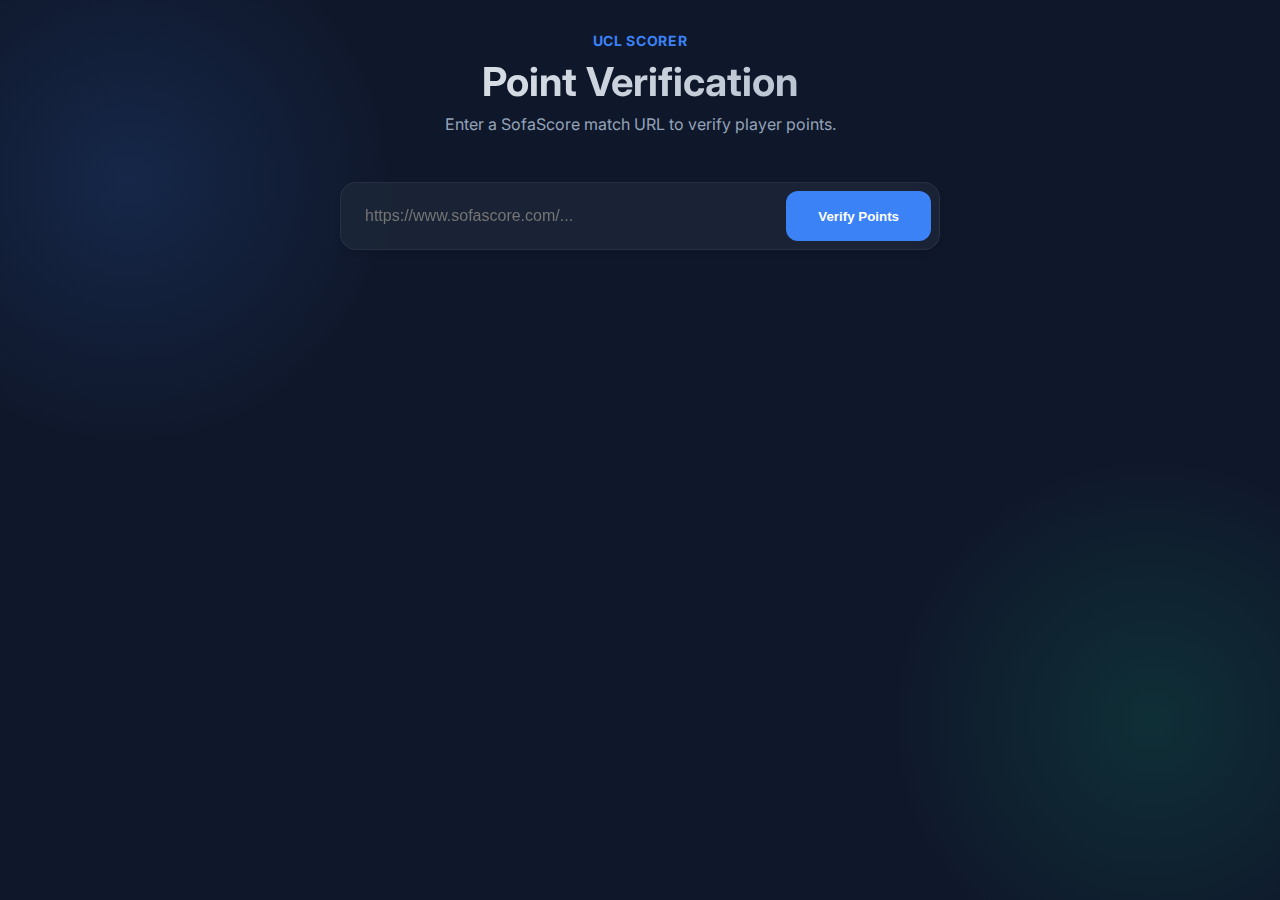
<file: static/index.html>
<!DOCTYPE html>
<html lang="en">
<head>
    <meta charset="UTF-8">
    <meta name="viewport" content="width=device-width, initial-scale=1.0">
    <title>UCL Point Scorer Verification</title>
    <link rel="stylesheet" href="style.css">
    <link rel="preconnect" href="https://fonts.googleapis.com">
    <link rel="preconnect" href="https://fonts.gstatic.com" crossorigin>
    <link href="https://fonts.googleapis.com/css2?family=Inter:wght@400;500;600;700&display=swap" rel="stylesheet">
</head>
<body>
    <div class="container">
        <header>
            <div class="logo">UCL Scorer</div>
            <h1>Point Verification</h1>
            <p>Enter a SofaScore match URL to verify player points.</p>
        </header>

        <div class="input-section">
            <input type="text" id="matchUrl" placeholder="https://www.sofascore.com/...">
            <button id="calculateBtn" onclick="calculatePoints()">
                <span class="btn-text">Verify Points</span>
                <div class="loader" id="loader"></div>
            </button>
        </div>

        <div id="error-message" class="error hidden"></div>

        <div id="results" class="results hidden">
            <div class="team-section">
                <h2>Home Team</h2>
                <div class="table-container">
                    <table id="homeTable">
                        <thead>
                            <tr>
                                <th>Player</th>
                                <th>Pos</th>
                                <th>Score</th>
                                <th>Details (Verify)</th>
                            </tr>
                        </thead>
                        <tbody></tbody>
                    </table>
                </div>
            </div>

            <div class="team-section">
                <h2>Away Team</h2>
                <div class="table-container">
                    <table id="awayTable">
                        <thead>
                            <tr>
                                <th>Player</th>
                                <th>Pos</th>
                                <th>Score</th>
                                <th>Details (Verify)</th>
                            </tr>
                        </thead>
                        <tbody></tbody>
                    </table>
                </div>
            </div>
        </div>
    </div>
    <script src="script.js"></script>
</body>
</html>
</file>
<file: static/style.css>
:root {
    --bg-color: #0f172a;
    --card-bg: rgba(30, 41, 59, 0.7);
    --primary: #3b82f6;
    --primary-hover: #2563eb;
    --text-main: #f8fafc;
    --text-muted: #94a3b8;
    --border: rgba(148, 163, 184, 0.1);
    --success: #10b981;
    --danger: #ef4444;
}

* {
    box-sizing: border-box;
    margin: 0;
    padding: 0;
}

body {
    font-family: 'Inter', sans-serif;
    background-color: var(--bg-color);
    color: var(--text-main);
    min-height: 100vh;
    display: flex;
    justify-content: center;
    padding: 2rem;
    background-image: 
        radial-gradient(circle at 10% 20%, rgba(59, 130, 246, 0.15) 0%, transparent 20%),
        radial-gradient(circle at 90% 80%, rgba(16, 185, 129, 0.15) 0%, transparent 20%);
}

.container {
    width: 100%;
    max-width: 1200px;
}

header {
    text-align: center;
    margin-bottom: 3rem;
}

.logo {
    font-weight: 700;
    font-size: 0.875rem;
    letter-spacing: 0.05em;
    color: var(--primary);
    text-transform: uppercase;
    margin-bottom: 0.5rem;
}

h1 {
    font-size: 2.5rem;
    font-weight: 700;
    margin-bottom: 0.5rem;
    background: linear-gradient(to right, #fff, #94a3b8);
    -webkit-background-clip: text;
    -webkit-text-fill-color: transparent;
}

p {
    color: var(--text-muted);
}

.input-section {
    display: flex;
    gap: 1rem;
    max-width: 600px;
    margin: 0 auto 3rem;
    background: var(--card-bg);
    padding: 0.5rem;
    border-radius: 1rem;
    border: 1px solid var(--border);
    backdrop-filter: blur(10px);
    box-shadow: 0 4px 6px -1px rgba(0, 0, 0, 0.1);
}

input {
    flex: 1;
    background: transparent;
    border: none;
    padding: 1rem;
    color: white;
    font-size: 1rem;
    outline: none;
}

button {
    background-color: var(--primary);
    color: white;
    border: none;
    padding: 0 2rem;
    border-radius: 0.75rem;
    font-weight: 600;
    cursor: pointer;
    transition: all 0.2s;
    position: relative;
    min-width: 140px;
}

button:hover {
    background-color: var(--primary-hover);
}

.loader {
    display: none;
    position: absolute;
    top: 50%;
    left: 50%;
    transform: translate(-50%, -50%);
    width: 20px;
    height: 20px;
    border: 2px solid rgba(255,255,255,0.3);
    border-radius: 50%;
    border-top-color: #fff;
    animation: spin 1s ease-in-out infinite;
}

@keyframes spin {
    to { transform: translate(-50%, -50%) rotate(360deg); }
}

button.loading .btn-text {
    visibility: hidden;
}

button.loading .loader {
    display: block;
}

.results {
    display: grid;
    grid-template-columns: 1fr 1fr;
    gap: 2rem;
}

@media (max-width: 768px) {
    .results {
        grid-template-columns: 1fr;
    }
}

.team-section {
    background: var(--card-bg);
    border-radius: 1rem;
    border: 1px solid var(--border);
    overflow: hidden;
    backdrop-filter: blur(10px);
}

.team-section h2 {
    padding: 1.5rem;
    font-size: 1.25rem;
    border-bottom: 1px solid var(--border);
}

.table-container {
    overflow-x: auto;
}

table {
    width: 100%;
    border-collapse: collapse;
}

th {
    text-align: left;
    padding: 1rem 1.5rem;
    color: var(--text-muted);
    font-size: 0.75rem;
    text-transform: uppercase;
    letter-spacing: 0.05em;
    font-weight: 600;
}

td {
    padding: 1rem 1.5rem;
    border-top: 1px solid var(--border);
    font-size: 0.9rem;
}

.score-cell {
    font-weight: 700;
    color: var(--primary);
}

.details-cell {
    font-family: monospace;
    font-size: 0.8rem;
    color: var(--text-muted);
    line-height: 1.4;
    white-space: pre-wrap;
}

.pos-tag {
    display: inline-block;
    padding: 0.25rem 0.5rem;
    border-radius: 0.375rem;
    font-size: 0.75rem;
    font-weight: 600;
    background: rgba(255, 255, 255, 0.05);
}

.hidden {
    display: none;
}

.error {
    background: rgba(239, 68, 68, 0.1);
    color: var(--danger);
    padding: 1rem;
    border-radius: 0.75rem;
    text-align: center;
    margin-bottom: 2rem;
}
</file>
